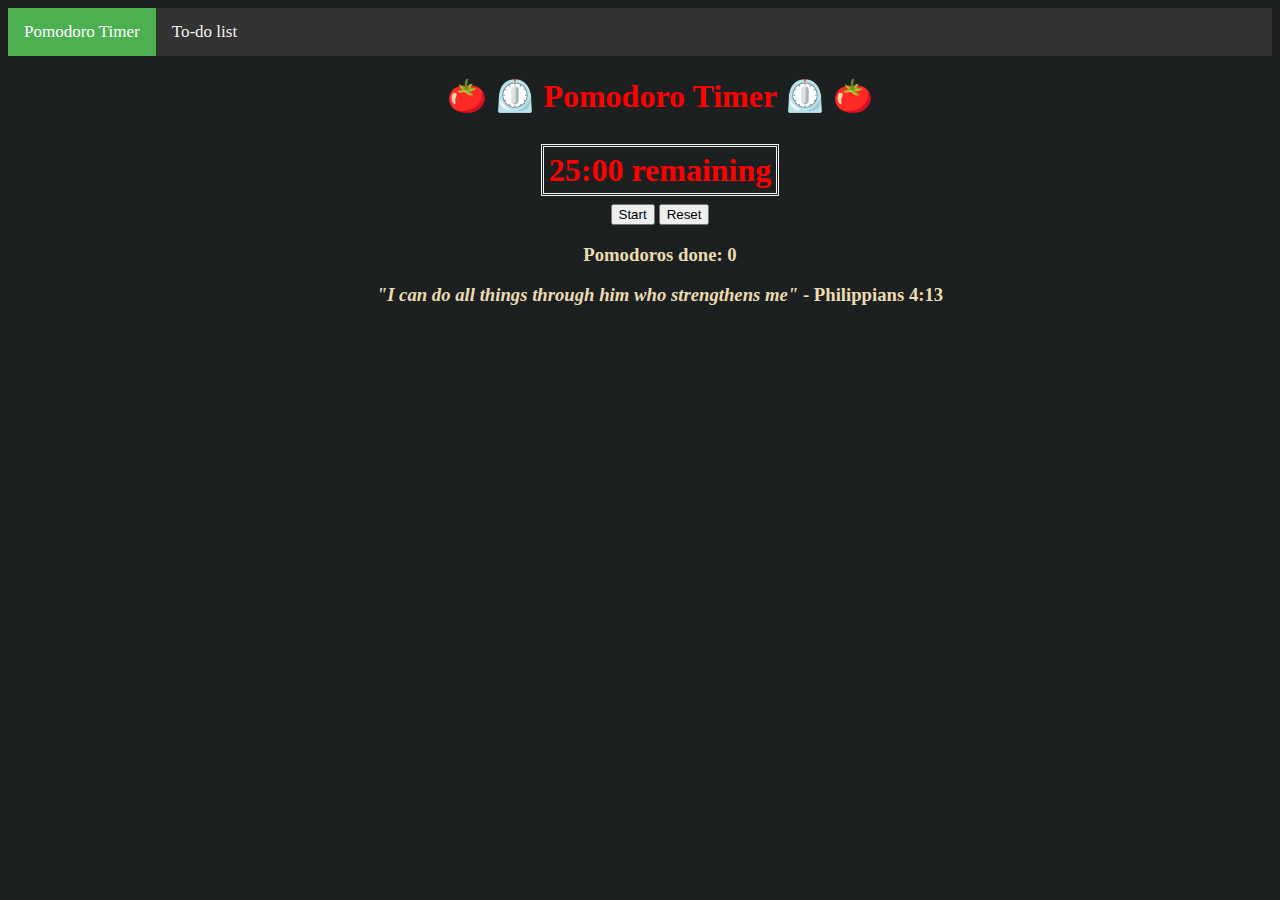
<file: index.html>
<!DOCTYPE html>
<html>
<head>
<meta charset="UTF-8">
<title>In-browser pomodoro timer for productivity.</title>
<link rel = "stylesheet"
    type = "text/css"
    href = "indexstyle.css" />
</head>

<body>
<div class="navigation">
    <a class="active" href="index.html">Pomodoro Timer</a>
    <a href="todo.html">To-do list</a>
</div>

<div class="text">
<h1 id="header" style="color:red">
🍅 ⏲️ Pomodoro Timer ⏲️ 🍅
</h1>

<div style="padding:15px">
<h1 id="timer">
I'm the timer.
</h1>
</div>

<div class="buttons">
<button onclick="set_true();start_pomo();" id="start">Start</button> 
<button onclick="reset_pomo();" id="reset">Reset</button>
</div>

<h3 id="done">
Pomodoros done: 0
</h3>

<h3 id="quote">
<em> "I can do all things through him who strengthens me"</em>
- Philippians 4:13
</h3>
</div>

<script src="./timer.js">
</script>

</body>

</html>
</file>
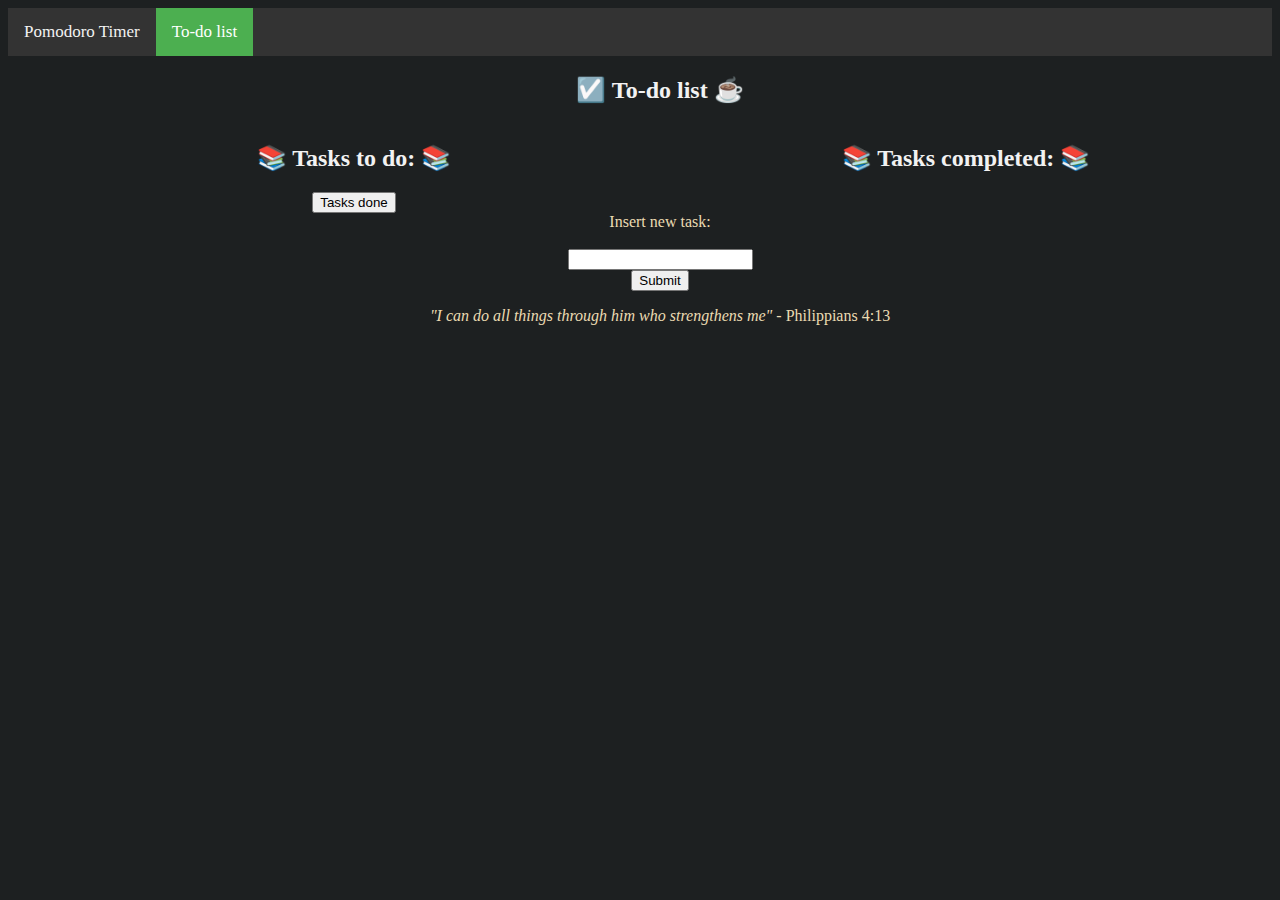
<file: todo.html>
<!DOCTYPE html>
<html>
<head>
<meta charset="UTF-8">
<title>To-do list</title>
<link rel = "stylesheet"
    type = "text/css"
    href = "indexstyle.css" />
</head>

<body>
<div class="navigation">
    <a href="index.html">Pomodoro Timer</a>
    <a class="active" href="todo.html">To-do list</a>
</div>

<div class="text">
<h2 id="header">
☑️  To-do list ☕
</h2>

<div class="row">
<div class="column">
<h2> 
📚 Tasks to do: 📚
</h2>
<form id="tasks">
</form>
<button onclick="tasks_done()">Tasks done</button>
</div>
<div class="column">
<h2> 
📚 Tasks completed: 📚
</h2>
<ul id="tasks_done">
</ul>
</div>
</div>

<div style="display:block">
<form action="javascript:new_task()">
  <label for="fname" style="display:block">Insert new task:</label><br>
  <input type="text" id="newtask" name="newtask"><br>
  <input type="submit" value="Submit">
</form> 
</div>

<p id="quote">
<em> "I can do all things through him who strengthens me"</em>
- Philippians 4:13
</p>
</div>

<script src="./todo.js">
</script>

</body>

</html>
</file>
<file: indexstyle.css>
body {
    background-color: #1d2021;
    color: #ebdbb2;
}

a {
    color: #689d6a;
}

h1 {
	color: #f2f2f2;
}

h2 {
	color: #f2f2f2;
}

#image_box img{
    display: block;
    margin-left: auto;
    margin-right: auto;
    width: 50%;
}

#image_box figcaption{
    font-style: italic;
    text-align: center;
    padding: 8px;
}

/*formatting for timer*/
/*Idea.. time gradually goes from red to green*/
#timer {
    text-align: center;
    color: red;
    display: inline;
    border: 2px;
    border-style: double;
    border-color: #f2f2f2;
    border-width: medium;
    padding: 5px;
}

/*block display for timer buttons*/
.buttons{
    display: block;
}

.text {
    text-align: center;
}

/* stuff for horizontally aligning divs*/

.parent {
    margin-bottom: 15px;
    padding: 10px;
    clear:both;
}
.left, .right{
    float:left;
    width:45%;
    padding:8px;
}

/* stuff for columns and rows*/
.column {
  float: left;
  width: 50%;
}

/* Clear floats after the columns */
.row:after {
  content: "";
  display: table;
  clear: both;
}

/* Add a black background color to the top navigation */
.navigation {
  background-color: #333;
  overflow: hidden;
}

.text {
	margin-left: 40px;
}

/* Style the links inside the navigation bar */
.navigation a {
  float: left;
  color: #f2f2f2;
  text-align: center;
  padding: 14px 16px;
  text-decoration: none;
  font-size: 17px;
}

/* Change the color of links on hover */
.navigation a:hover {
  background-color: #ddd;
  color: black;
}

/* Add a color to the active/current link */
.navigation a.active {
  background-color: #4CAF50;
  color: white;
}
</file>
